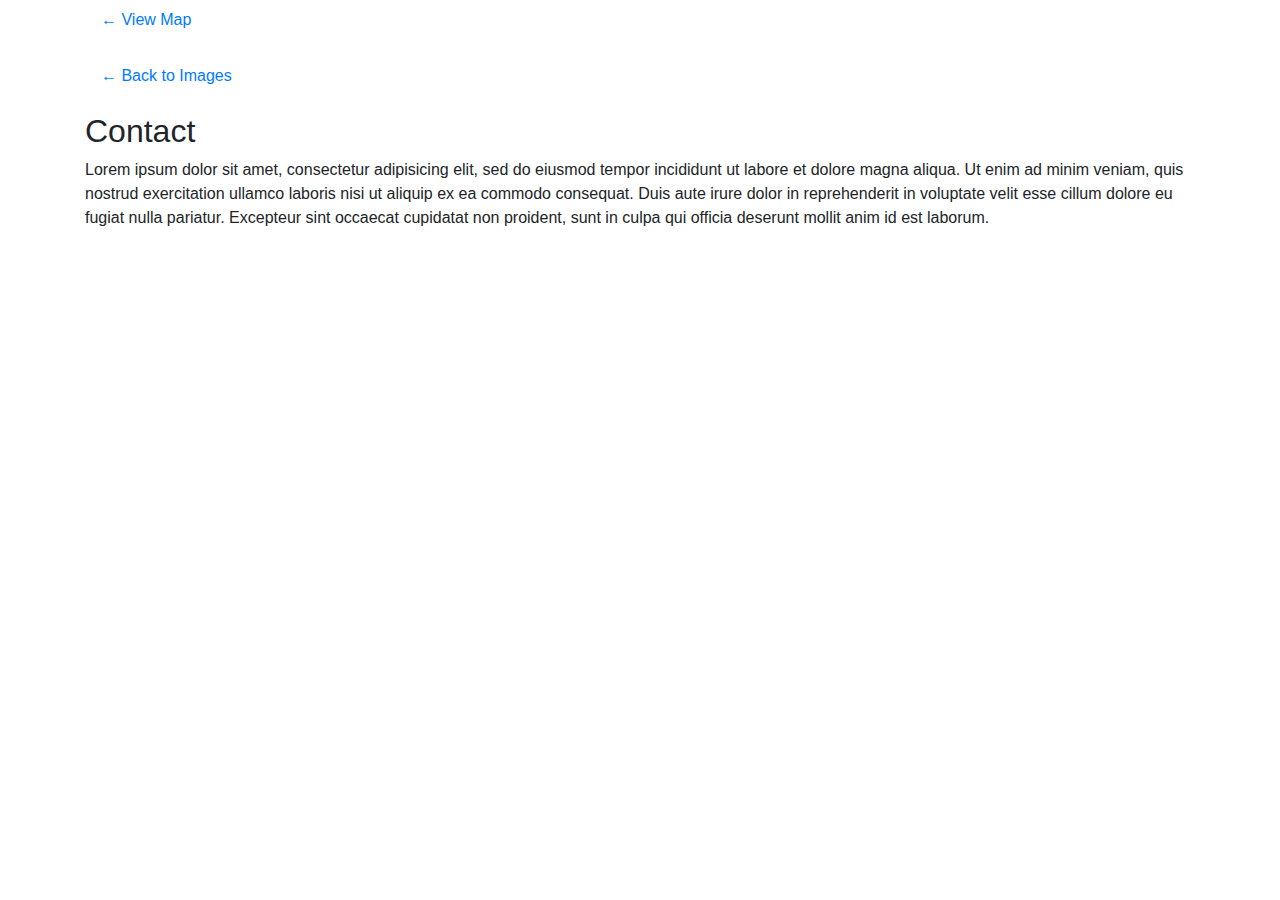
<file: index.html>
<!DOCTYPE html>
<html>
  <head>
    <title>IMD</title>
    <script src="https://code.jquery.com/jquery-3.3.1.slim.min.js" integrity="sha384-q8i/X+965DzO0rT7abK41JStQIAqVgRVzpbzo5smXKp4YfRvH+8abtTE1Pi6jizo" crossorigin="anonymous"></script>
  <script src="https://cdnjs.cloudflare.com/ajax/libs/popper.js/1.14.7/umd/popper.min.js" integrity="sha384-UO2eT0CpHqdSJQ6hJty5KVphtPhzWj9WO1clHTMGa3JDZwrnQq4sF86dIHNDz0W1" crossorigin="anonymous"></script>
  <script src="https://stackpath.bootstrapcdn.com/bootstrap/4.3.1/js/bootstrap.min.js" integrity="sha384-JjSmVgyd0p3pXB1rRibZUAYoIIy6OrQ6VrjIEaFf/nJGzIxFDsf4x0xIM+B07jRM" crossorigin="anonymous"></script>
    <link rel="stylesheet" href="https://stackpath.bootstrapcdn.com/bootstrap/4.3.1/css/bootstrap.min.css" integrity="sha384-ggOyR0iXCbMQv3Xipma34MD+dH/1fQ784/j6cY/iJTQUOhcWr7x9JvoRxT2MZw1T" crossorigin="anonymous">
  </head>

  <body>
    <div class="container">
      <p><a class="nav-link active" href="map.html">&larr; View Map</a></p>
      <p><a class="nav-link active" href="images.html">&larr; Back to Images</a></p>
      <h2>Contact</h2>
      <div class="panel panel-default">
        <div class="panel-body" id="contact"></div>
      </div>
    </div>
  </body>
</html>

<script type="text/javascript">
  readTextFile('contact.txt')

  function readTextFile(file)
  {
    console.log("hey", file);

    var rawFile = new XMLHttpRequest();
    rawFile.open("GET", file, false);
    rawFile.onreadystatechange = function ()
    {
        if(rawFile.readyState === 4)
        {
            if(rawFile.status === 200 || rawFile.status == 0)
            {
                var allText = rawFile.responseText;
                document.getElementById('contact').innerHTML = allText;
            }
        }
    }
    rawFile.send(null);
  }
</script>
</file>
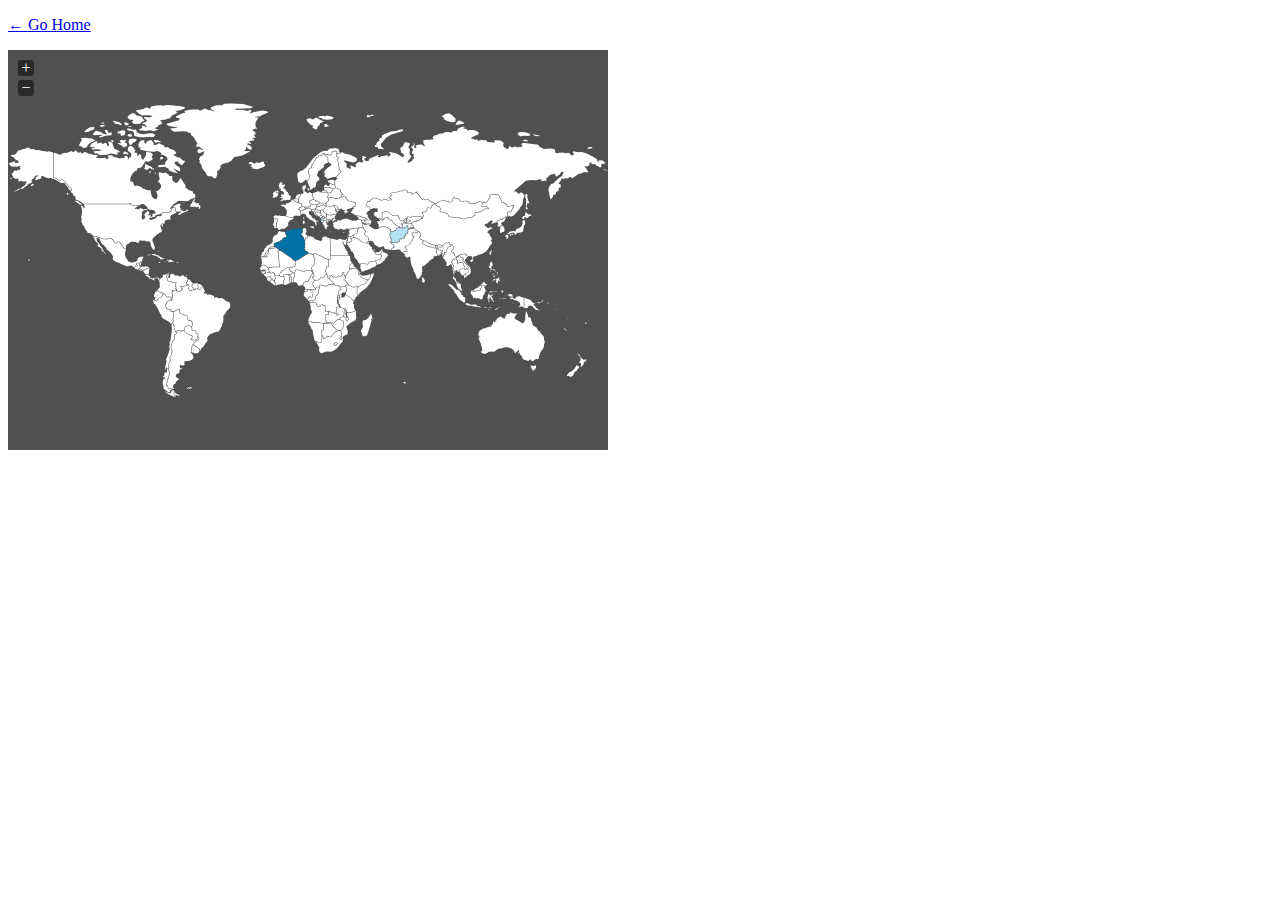
<file: map.html>
<!DOCTYPE html>
<html>
  <head>
    <title>Map</title>
    <link rel="stylesheet" href="/assets/js/jquery-jvectormap-2.0.3/jquery-jvectormap-2.0.3.css" type="text/css" media="screen"/>
    <script src="https://ajax.googleapis.com/ajax/libs/jquery/1.11.1/jquery.min.js"></script>
    <!-- <script src="jquery.js"></script> -->
    <script src="/assets/js/jquery-jvectormap-2.0.3/jquery-jvectormap-2.0.3.min.js"></script>
    <script src="/assets/js/jquery-jvectormap-2.0.3/jquery-jvectormap-world-mill.min.js"></script>
  </head>
  <body>
    <p><a class="nav-link active" href="/">&larr; Go Home</a> <br /></p>
    <div id="world-map-gdp" style="width: 600px; height: 400px"></div>
  </body>
</html>

<script type="text/javascript">
  $(function(){
    var gdpData = {
      "AF": 16.63,
      "AL": 11.58,
      "DZ": 158.97,
    };

    $('#world-map-gdp').vectorMap({
      map: 'world_mill',
      series: {
        regions: [{
          values: gdpData,
          scale: ['#C8EEFF', '#0071A4'],
          normalizeFunction: 'polynomial'
        }]
      },
      onRegionTipShow: function(e, el, code){
        el.html(el.html()+' (GDP - '+gdpData[code]+')');
      }
    });
  });
</script>
</file>
